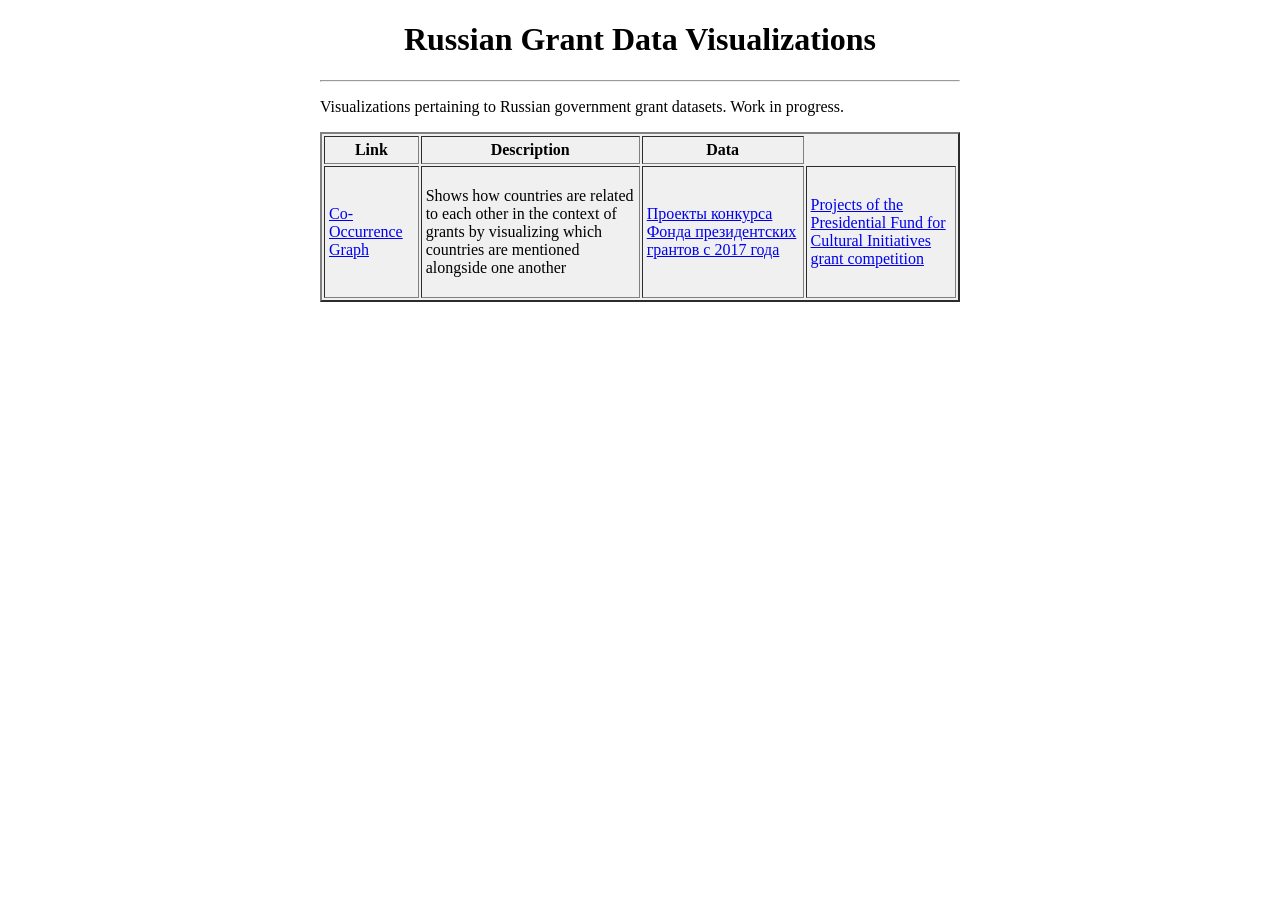
<file: web/index.html>
<!DOCTYPE HTML>
<html>
	<head>
		<title>Russian Government Grant Graph Visualizations</title>
	</head>
	<style>
		h1{
			text-align: center;
		}
		body{
			margin-left: 25%;
			margin-right: 25%;
		}
		table {
 			border-collapse: separate; 
			border-spacing: 2px;       
			border: 2px outset #808080; 
			background-color: #f0f0f0;
		}
		th,td{
			border: 1px inset #808080;
			padding: 4px;
		}

	</style>
	<body>
		<h1>Russian Grant Data Visualizations</h1>
		<hr>
		<p>Visualizations pertaining to Russian government grant datasets. Work in progress.</p>
		<table>
			<tr>
				<th>Link</th>
				<th>Description</th>
				<th>Data</th>
			</tr>
			<tr>
				<td><a href="/grant-data-visualization/co-occurrence/">Co-Occurrence Graph</a></td>
				<td><p>Shows how countries are related to each other in the context of grants by visualizing which countries are mentioned alongside one another</p></td>
				<td><a href="https://tochno.st/datasets/pres_grants">Проекты конкурса Фонда президентских грантов c 2017 года</a></td>
				<td><a href="https://therussiaprogram.org/data-tools/cultural_grants">Projects of the Presidential Fund for Cultural Initiatives grant competition</a></td>
			</tr>
	</body>
</html>
</file>
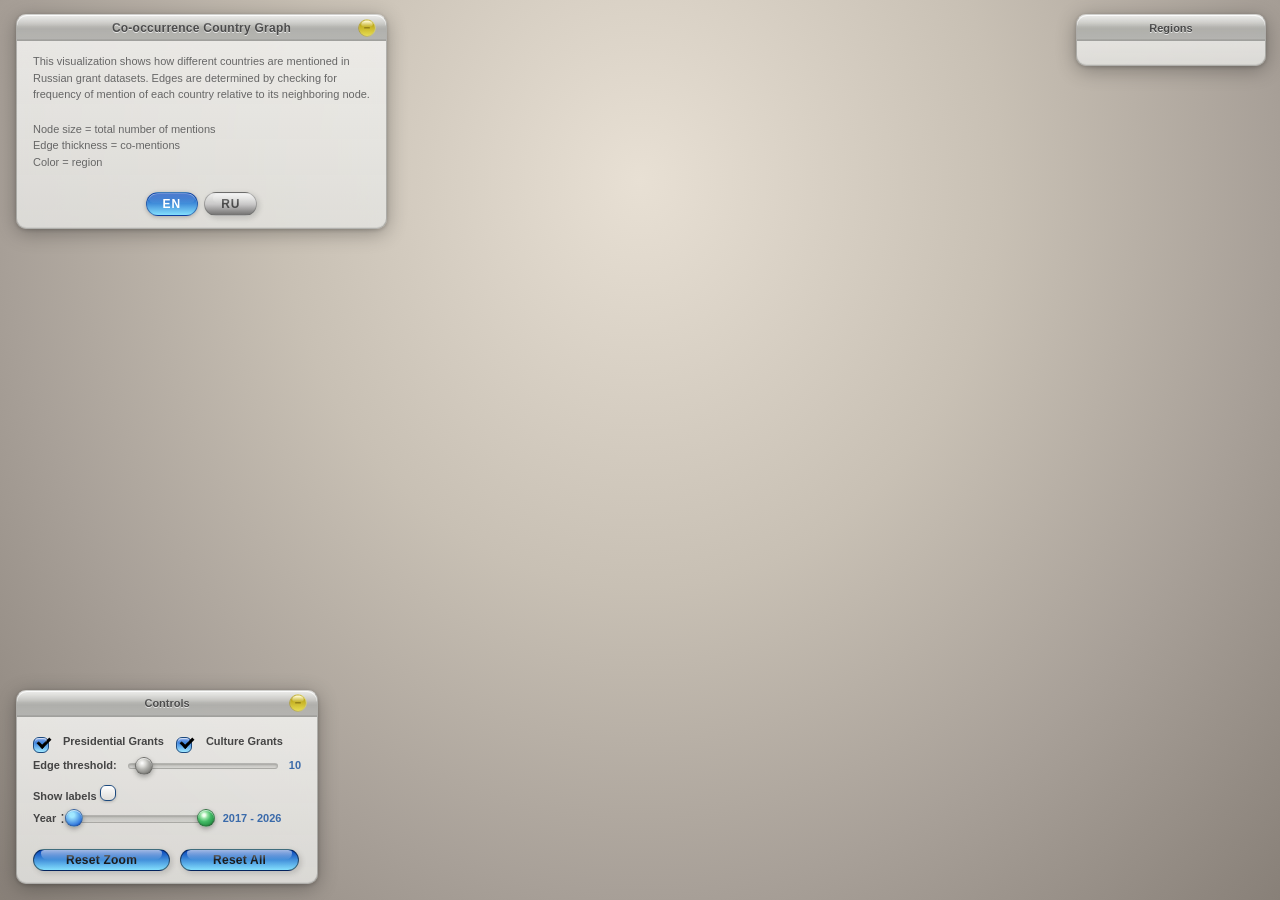
<file: web/co-occurrence/index.html>
<!DOCTYPE html>
<html lang="en">
<head>
<meta charset="UTF-8">
<meta name="viewport" content="width=device-width, initial-scale=1.0">
<link rel="stylesheet" href="style.css">
<title>Co-occurrence Country Graph</title>
</head>
<body>

<div id="chart"></div>
<div class="tooltip" id="tooltip"></div>
<div class="tooltip conn-bar-tooltip" id="conn-bar-tip"></div>

<script>
// Small tooltip for connection bar segment hover
function showBarTip(event, text) {
  const tip = document.getElementById("conn-bar-tip");
  tip.textContent = text;
  tip.style.display = "block";
  tip.style.left = (event.pageX - tip.offsetWidth / 2) + "px";
  tip.style.top = (event.pageY - 32) + "px";
}
function hideBarTip() {
  document.getElementById("conn-bar-tip").style.display = "none";
}

// ============================================================
// i18n: Language switching (EN / RU)
// ============================================================
let currentLang = "en";
let countryTranslations = {};

const i18n = {
  en: {
    page_title: "Co-occurrence Country Graph",
    desc_paragraph: 'This visualization shows how different countries are mentioned in <br>Russian grant datasets. Edges are determined by checking for<br>frequency of mention of each country relative to its neighboring node.',
    legend_paragraph: 'Node size = total number of mentions <br> Edge thickness = сo-mentions <br> Color = region',
    regions_title: "Regions",
    connections: "Connections",
    controls: "Controls",
    presidential_grants: "Presidential Grants",
    culture_grants: "Culture Grants",
    edge_threshold: "Edge threshold",
    show_labels: "Show labels",
    year: "Year",
    reset_zoom: "Reset Zoom",
    reset_all: "Reset All",
    region_names: {
      "Europe": "Europe",
      "CIS": "CIS",
      "Americas": "Americas",
      "Asia": "Asia",
      "Africa": "Africa",
      "Middle_East": "Middle East",
      "Oceania": "Oceania",
      "South_America": "South America"
    },
    // Dynamic tooltip/connection strings
    count: "Count",
    region: "Region",
    dataset: "Dataset",
    presidential: "Presidential",
    culture: "Culture",
    all: "All",
    and_more: "more",
    conn_bar_pres: "Presidential",
    conn_bar_cult: "Culture"
  },
  ru: {
    page_title: "Граф соупомянутых стран",
    desc_paragraph: "Визуализация показывает, какие страны упоминаются <br>в базах данных российских грантов. Связи определяются<br>по частоте упоминания каждой страны относительно соседних узлов.",
    legend_paragraph: "Размер узла = общее число упоминаний <br> Толщина связи = количество совместных упоминаний <br> Цвет = регион",
    regions_title: "Регионы",
    connections: "Связи",
    controls: "Управление",
    presidential_grants: "Президентские гранты",
    culture_grants: "Гранты в культуре",
    edge_threshold: "Порог связей",
    show_labels: "Показать подписи",
    year: "Год",
    reset_zoom: "Сбросить масштаб",
    reset_all: "Сбросить всё",
    region_names: {
      "Europe": "Европа",
      "CIS": "СНГ",
      "Americas": "Америка",
      "Asia": "Азия",
      "Africa": "Африка",
      "Middle_East": "Ближний Восток",
      "Oceania": "Океания",
      "South_America": "Южная Америка"
    },
    count: "Количество",
    region: "Регион",
    dataset: "Датасет",
    presidential: "Президентский",
    culture: "Культура",
    all: "Все",
    and_more: "ещё",
    conn_bar_pres: "Президентский",
    conn_bar_cult: "Культура"
  }
};

function t(key) {
  return i18n[currentLang][key] || key;
}

function tRegion(regionKey) {
  const rn = i18n[currentLang].region_names;
  return rn[regionKey] || regionKey.replace(/_/g, " ");
}

function translateCountry(name) {
  if (currentLang === "ru") {
    return countryTranslations[name] || name;
  }
  // English: use the display name from node data (underscores → spaces)
  return name.replace(/_/g, " ");
}

function updateStaticUI() {
  document.querySelectorAll("[data-i18n]").forEach(el => {
    const key = el.getAttribute("data-i18n");
    const val = t(key);
    if (val) {
      el.innerHTML = val;
    }
  });
}

// Language toggle buttons
document.addEventListener("DOMContentLoaded", () => {
  document.getElementById("lang-en").addEventListener("click", () => switchLang("en"));
  document.getElementById("lang-ru").addEventListener("click", () => switchLang("ru"));

  // Minimize/restore buttons (mac-style, top-left of titlebar)
  document.querySelectorAll(".minimize-btn").forEach(btn => {
    btn.addEventListener("click", (e) => {
      e.stopPropagation();
      const windowId = btn.getAttribute("data-window-id");
      const win = document.querySelector(`.aqua-window[data-window-id="${windowId}"]`);
      if (!win) return;

      const icon = btn.querySelector(".minimize-icon");

      if (win.classList.contains("minimized")) {
        win.classList.remove("minimized");
        if (icon) icon.src = "yellow_circle.svg";
        btn.title = "Minimize";
      } else {
        win.classList.add("minimized");
        if (icon) icon.src = "yellow_circle_restore.svg";
        btn.title = "Restore";
      }
    });
  });
});

function switchLang(lang) {
  currentLang = lang;
  document.getElementById("lang-en").classList.toggle("active", lang === "en");
  document.getElementById("lang-ru").classList.toggle("active", lang === "ru");
  updateStaticUI();
  // Rebuild legend with translated region names
  if (window.rebuildLegend) window.rebuildLegend();
  // Rebuild the graph to update node labels + restart simulation for layout
  if (currentNodes && currentEdges && labelGroup) {
    rebuildGraphLabels();
    // Restart simulation so labels re-layout
    if (simulation) {
      simulation.alpha(0.5).restart();
      setTimeout(() => { if (simulation) simulation.alpha(0.05); }, 2000);
    }
  }
}

// Called after language switch to update all visible labels + tooltip template
function rebuildGraphLabels() {
  if (!labelGroup || !currentNodes) return;

  // Update labels
  labelGroup.selectAll("text")
    .text(d => translateCountry(d.name))
    .style("display", () => document.getElementById("show-labels").checked ? "block" : "none");

  // Clear selection so connection panel resets cleanly
  if (selectedNode) {
    clearSelection();
  }
}

// Override selectNode's connection panel rendering to use translations
const _originalSelectNode = null; // we patch inline below
</script>

<!-- Title Window -->
<div class="aqua-window title-window" data-window-id="title">
  <div class="aqua-titlebar">
    <div class="window-buttons">
      <button class="minimize-btn" data-window-id="title" title="Minimize">
        <img src="yellow_circle.svg" alt="Minimize" class="minimize-icon">
      </button>
    </div>
    <span data-i18n="page_title">Co-occurrence Country Graph</span>
  </div>
  <div class="aqua-body">
   <p data-i18n="desc_paragraph">
   This visualization shows how different countries are mentioned in <br>
   Russian grant datasets. Edges are determined by checking for<br>
   frequency of mention of each country relative to its neighboring node.
   </p><br>
    <p data-i18n="legend_paragraph">Node size = total number of mentions <br> Edge thickness = co-mentions <br> Color = region</p>
    <div class="lang-toggle-row">
      <button class="aqua-btn lang-btn active" id="lang-en">EN</button>
      <button class="aqua-btn lang-btn" id="lang-ru">RU</button>
    </div>
  </div>
</div>

<!-- Legend Window -->
<div class="aqua-window legend-window" id="legend">
  <div class="aqua-titlebar">
    <span data-i18n="regions_title">Regions</span>
  </div>
  <div class="aqua-body" id="legend-body"></div>
</div>

<!-- Connection Panel Window -->
<div class="aqua-window conn-window" id="conn-panel">
  <div class="aqua-titlebar">
    <span><span id="conn-title">Connections</span> <button class="close-btn" id="conn-close">&times;</button></span>
  </div>
  <div class="aqua-body" id="conn-list"></div>
</div>

<!-- Controls Window -->
<div class="aqua-window controls-window" data-window-id="controls">
  <div class="aqua-titlebar">
    <div class="window-buttons">
      <button class="minimize-btn" data-window-id="controls" title="Minimize">
        <img src="yellow_circle.svg" alt="Minimize" class="minimize-icon">
      </button>
    </div>
    <span data-i18n="controls">Controls</span>
  </div>
  <div class="aqua-body">
    <div class="dataset-toggles">
      <label class="dataset-toggle-label">
        <div class="checkbox-container" style="top: 4px;">
          <input type="checkbox" class="show-labels" id="toggle-presidential" checked>
          <span class="aqua-box"></span>
        </div>
        <span data-i18n="presidential_grants">Presidential Grants</span>
      </label>
      <label class="dataset-toggle-label">
        <div class="checkbox-container" style="top: 4px;">
          <input type="checkbox" class="show-labels" id="toggle-culture" checked>
          <span class="aqua-box"></span>
        </div>
        <span data-i18n="culture_grants">Culture Grants</span>
      </label>
    </div>
    <label>
      <span data-i18n="edge_threshold">Edge threshold</span>:
      <input type="range" id="threshold" min="1" max="200" value="10" step="1">
      <span class="val" id="thresh-val">10</span>
    </label>
    <label><span data-i18n="show_labels">Show labels</span> <div class="checkbox-container" style="top: 5px;">
      <input type="checkbox" class="show-labels" id="show-labels">
                <span class="aqua-box"></span>
      </div>
    </label>
    <div class="year-slider-container">
      <span style="font-size:11px;font-weight:600;color:#444;margin-right:4px;" data-i18n="year">Year</span>:
      <div class="year-slider-track" id="year-slider">
        <div class="year-slider-fill" id="year-fill"></div>
        <input type="range" id="year-min" min="0" max="9" value="0" step="1">
        <input type="range" id="year-max" min="0" max="9" value="9" step="1">
      </div>
      <span class="year-slider-label" id="year-label">2017 - 2026</span>
    </div>
    <div class="btn-row">
      <button class="aqua-btn" id="reset-zoom" data-i18n="reset_zoom">Reset Zoom</button>
      <button class="aqua-btn" id="reset-all" data-i18n="reset_all">Reset All</button>
    </div>
  </div>
</div>

<script src="https://d3js.org/d3.v7.min.js"></script>
<script>
// --- Saturated region colors (kept for legend/connection panel swatches) ---
const regionColors = {
  "Europe":        "#4488dd",
  "CIS":           "#dd5555",
  "Americas":      "#44bb66",
  "Asia":          "#dd9933",
  "Africa":        "#9966cc",
  "Middle_East":   "#dd5588",
  "Oceania":       "#33bbcc",
  "South_America":  "#88bb44"
};

// --- Build SVG defs: node icon gradients + glow filters ---
// Each node is a composite of a gradient stroke ring, a linear-gradient body
// circle, and a white gloss highlight path -- matching svg_icons/*.svg
function addSVGDefs(svgEl) {
  const defs = svgEl.append("defs");

  // Color palette extracted from svg_icons/*.svg
  // Each region maps to stroke gradient (dark top -> light bottom) and
  // sphere body gradient (mid-tone top -> light bottom)
  const iconColors = {
    Europe:        { stroke: ["#0033aa", "#3399ff"], sphere: ["#0055cc", "#3399ff"] },
    CIS:           { stroke: ["#691010", "#be1d1d"], sphere: ["#851414", "#be1d1d"] },
    Americas:      { stroke: ["#037b00", "#3fbf3b"], sphere: ["#179113", "#3fbf3b"] },
    Asia:          { stroke: ["#9b8400", "#d2c84a"], sphere: ["#ad9a18", "#d2c84a"] },
    Africa:        { stroke: ["#610891", "#af73c3"], sphere: ["#7b2ba2", "#af73c3"] },
    Middle_East:   { stroke: ["#9b4c00", "#cb9f5d"], sphere: ["#ab671f", "#cb9f5d"] },
    Oceania:       { stroke: ["#0b6f69", "#48b9af"], sphere: ["#1f8780", "#48b9af"] },
    South_America: { stroke: ["#434e5d", "#8693a5"], sphere: ["#596575", "#8693a5"] }
  };

  const rk = r => r.replace(/_/g, "");

  // Per-region gradient definitions
  Object.entries(iconColors).forEach(([region, colors]) => {
    const key = rk(region);
    // Stroke ring gradient (vertical, dark top -> light bottom)
    const sg = defs.append("linearGradient")
      .attr("id", `stroke-${key}`).attr("x1", "0").attr("y1", "0")
      .attr("x2", "0").attr("y2", "1");
    sg.append("stop").attr("offset", "0%").attr("stop-color", colors.stroke[0]);
    sg.append("stop").attr("offset", "100%").attr("stop-color", colors.stroke[1]);
    // Sphere body gradient (vertical)
    const bg = defs.append("linearGradient")
      .attr("id", `sphere-${key}`).attr("x1", "0").attr("y1", "0")
      .attr("x2", "0").attr("y2", "1");
    bg.append("stop").attr("offset", "0%").attr("stop-color", colors.sphere[0]);
    bg.append("stop").attr("offset", "100%").attr("stop-color", colors.sphere[1]);
  });

  // Shared gloss highlight gradient (white 0.8 opacity fading to transparent)
  const gloss = defs.append("linearGradient")
    .attr("id", "gloss-highlight").attr("x1", "0").attr("y1", "0")
    .attr("x2", "0").attr("y2", "1");
  gloss.append("stop").attr("offset", "0%")
    .attr("stop-color", "#ffffff").attr("stop-opacity", "0.8");
  gloss.append("stop").attr("offset", "100%")
    .attr("stop-color", "#ffffff").attr("stop-opacity", "0");

  // Soft glow filter for hovered nodes (like the Aqua focus ring)
  const glow = defs.append("filter").attr("id", "node-glow")
    .attr("x", "-50%").attr("y", "-50%")
    .attr("width", "200%").attr("height", "200%");
  glow.append("feGaussianBlur").attr("stdDeviation", 4).attr("result", "blur");
  glow.append("feFlood").attr("flood-color", "rgba(100,170,255,0.45)").attr("result", "color");
  glow.append("feComposite").attr("in", "color").attr("in2", "blur")
    .attr("operator", "in").attr("result", "coloredBlur");
  const merge = glow.append("feMerge");
  merge.append("feMergeNode").attr("in", "coloredBlur");
  merge.append("feMergeNode").attr("in", "SourceGraphic");

  // Depth filter for selected nodes
  const depth = defs.append("filter").attr("id", "node-depth")
    .attr("x", "-30%").attr("y", "-30%")
    .attr("width", "160%").attr("height", "160%");
  depth.append("feDropShadow").attr("dx", 0).attr("dy", 0)
    .attr("stdDeviation", 6)
    .attr("flood-color", "rgba(74,120,200,0.55)")
    .attr("flood-opacity", "0.55");

  // Label outline for readability
  const lo = defs.append("filter").attr("id", "lbl-outline")
    .attr("x", "-30%").attr("y", "-30%")
    .attr("width", "160%").attr("height", "160%");
  lo.append("feDropShadow").attr("dx", 0).attr("dy", 0)
    .attr("stdDeviation", 1.5)
    .attr("flood-color", "rgba(0,10,30,0.7)")
    .attr("flood-opacity", "0.7");
}

// Gloss path generator: a semi-ellipse shape matching the SVG icons' design.
// The path is normalized to a 100x100 coordinate system (center at 50,50).
// d = node radius. Returns a path string relative to the node center (0,0).
function glossPathForRadius(r) {
  // Scale the icon's path coordinates (100x100 base) to the actual radius
  const s = r / 50;
  // Original path (from svg_icons): 
  // M 18,30 C 18,17 32,8 50,8 C 68,8 82,17 82,30 C 82,42 68,45 50,45 C 32,45 18,42 18,30 Z
  // Converted to relative coords centered at (0,0):
  const x1 = (18 - 50) * s, y1 = (30 - 50) * s;
  const cx1 = (18 - 50) * s, cy1 = (17 - 50) * s;
  const cx2 = (32 - 50) * s, cy2 = (8 - 50) * s;
  const cp1 = (50 - 50) * s, cp1y = (8 - 50) * s;
  const cx3 = (68 - 50) * s, cy3 = (8 - 50) * s;
  const cx4 = (82 - 50) * s, cy4 = (17 - 50) * s;
  const cp2 = (82 - 50) * s, cp2y = (30 - 50) * s;
  const cx5 = (82 - 50) * s, cy5 = (42 - 50) * s;
  const cx6 = (68 - 50) * s, cy6 = (45 - 50) * s;
  const cp3 = (50 - 50) * s, cp3y = (45 - 50) * s;
  const cx7 = (32 - 50) * s, cy7 = (45 - 50) * s;
  const cx8 = (18 - 50) * s, cy8 = (42 - 50) * s;
  return `M${x1},${y1} C${cx1},${cy1} ${cx2},${cy2} ${cp1},${cp1y} C${cx3},${cy3} ${cx4},${cy4} ${cp2},${cp2y} C${cx5},${cy5} ${cx6},${cy6} ${cp3},${cp3y} C${cx7},${cy7} ${cx8},${cy8} ${x1},${y1} Z`;
}

// Gradient ID helpers
function sphereGradId(region) { return `url(#sphere-${region.replace(/_/g, "")})`; }
function strokeGradId(region) { return `url(#stroke-${region.replace(/_/g, "")})`; }

// --- Shared year data ---
let yearKeys = [];   // e.g. ["2017", "2018", ...]
let currentNodes = [];
let currentEdges = [];
let nodeRadiusScale, strokeWidthScale, opacityScale;
let allNodes = [];   // all-time nodes (for connection panel lookup)
let allEdges = [];   // all-time edges (for year slider fallback)

// --- D3 selections exposed globally for language switch ---
let labelGroup = null;
let nodeGroup = null;
let linkGroup = null;
let simulation = null;

// --- Raw dataset storage ---
let presData = null;  // { nodes, edges, by_year }
let cultData = null;  // { nodes, edges, by_year }

// --- Dataset toggle state ---
let datasetsActive = { presidential: true, culture: true };

// --- Normalize region strings (strip leading/trailing whitespace) ---
function normalizeRegion(r) {
  if (!r) return r;
  return r.trim();
}

// --- Merge two datasets ---
// Returns { nodes, edges } merged by active toggles.
// Nodes with the same name are merged (counts summed).
// Edges are kept separate per dataset for visual distinction.
function mergeDatasets(yearMinIdx, yearMaxIdx) {
  const activeSets = [];
  if (datasetsActive.presidential && presData) activeSets.push({ data: presData, source: "presidential" });
  if (datasetsActive.culture && cultData) activeSets.push({ data: cultData, source: "culture" });

  if (activeSets.length === 0) return { nodes: [], edges: [] };
  if (activeSets.length === 1) {
    const { data, source } = activeSets[0];
    // Use year aggregation if year data exists
    if (data.by_year && yearKeys.length > 0) {
      const agg = aggregateYearDataSingle(data, yearMinIdx, yearMaxIdx);
      agg.nodes.forEach(n => { n.datasets = [source]; n.counts_by_dataset = {[source]: n.count}; });
      agg.edges.forEach(e => e.source_dataset = source);
      return agg;
    }
    return {
      nodes: data.nodes.map(n => ({...n, datasets: [source], counts_by_dataset: {[source]: n.count}})),
      edges: data.edges.map(e => ({...e, source_dataset: source}))
    };
  }

  // Both datasets active -- merge
  const nodeMap = {};
  const edgeMap = {};

  activeSets.forEach(({ data, source }) => {
    // Determine nodes to aggregate
    let nodesToUse = data.nodes;
    if (data.by_year && yearKeys.length > 0) {
      nodesToUse = aggregateYearDataSingle(data, yearMinIdx, yearMaxIdx).nodes;
    }
    // Also get edges for the year range
    let edgesToUse = data.edges;
    if (data.by_year && yearKeys.length > 0) {
      edgesToUse = aggregateYearDataSingle(data, yearMinIdx, yearMaxIdx).edges;
    }

    nodesToUse.forEach(n => {
      const region = normalizeRegion(n.region);
      if (!nodeMap[n.name]) {
        nodeMap[n.name] = {
          name: n.name,
          display: n.display,
          count: 0,
          region: region,
          datasets: [],
          counts_by_dataset: {}
        };
      }
      nodeMap[n.name].count += n.count;
      if (!nodeMap[n.name].datasets.includes(source)) {
        nodeMap[n.name].datasets.push(source);
      }
      if (!nodeMap[n.name].counts_by_dataset[source]) {
        nodeMap[n.name].counts_by_dataset[source] = 0;
      }
      nodeMap[n.name].counts_by_dataset[source] += n.count;
    });

    edgesToUse.forEach(e => {
      const key = `${e.source}|||${e.target}|||${source}`;
      if (!edgeMap[key]) {
        edgeMap[key] = { source: e.source, target: e.target, weight: 0, source_dataset: source };
      }
      edgeMap[key].weight += e.weight;
    });
  });

  return {
    nodes: Object.values(nodeMap).map(d => ({...d, r: 0})),
    edges: Object.values(edgeMap)
  };
}

// --- Aggregate year data for a single dataset ---
function aggregateYearDataSingle(data, minIdx, maxIdx) {
  const selectedYears = [];
  for (let i = minIdx; i <= maxIdx; i++) {
    if (i < yearKeys.length) selectedYears.push(yearKeys[i]);
  }

  if (!data.by_year || selectedYears.length === 0) {
    return { nodes: data.nodes.map(n => ({...n, r: 0})), edges: data.edges };
  }

  // Aggregate edges: sum weights for same source-target pairs
  const edgeMap = {};
  selectedYears.forEach(y => {
    const yearEdges = (data.by_year[y] && data.by_year[y].edges) ? data.by_year[y].edges : [];
    yearEdges.forEach(e => {
      const key = e.source + "|||" + e.target;
      if (!edgeMap[key]) edgeMap[key] = { source: e.source, target: e.target, weight: 0 };
      edgeMap[key].weight += e.weight;
    });
  });

  // Aggregate nodes: sum counts for same name, keep first display/region
  const nodeMap = {};
  selectedYears.forEach(y => {
    const yearNodes = (data.by_year[y] && data.by_year[y].nodes) ? data.by_year[y].nodes : [];
    yearNodes.forEach(n => {
      if (!nodeMap[n.name]) {
        nodeMap[n.name] = { name: n.name, display: n.display, count: 0, region: normalizeRegion(n.region) };
      }
      nodeMap[n.name].count += n.count;
    });
  });

  return {
    nodes: Object.values(nodeMap).map(d => ({...d, r: 0})),
    edges: Object.values(edgeMap)
  };
}

// Recompute all d3 scales + node radii for the given node/edge arrays
function updateScalesAndRadii(nodes, edges) {
  const countExtent = d3.extent(nodes, d => d.count);
  nodeRadiusScale = d3.scaleSqrt().domain(countExtent).range([4, 32]);
  nodes.forEach(n => { n.r = nodeRadiusScale(n.count); });

  const weightExtent = d3.extent(edges, d => d.weight);
  if (!weightExtent[0] || weightExtent.length < 2) {
    strokeWidthScale = d3.scaleSqrt().domain([0, 1]).range([0.5, 8]);
    opacityScale = d3.scaleLinear().domain([0, 1]).range([0.15, 0.5]);
  } else {
    strokeWidthScale = d3.scaleSqrt().domain(weightExtent).range([0.5, 8]);
    opacityScale = d3.scaleLinear().domain(weightExtent).range([0.15, 0.5]);
  }
}

// --- Load both datasets + country translations ---
Promise.all([
  d3.json("graph_data.json"),
  d3.json("culture_cooccurrence_graph_data.json"),
  d3.json("country_names.json")
]).then(([presRaw, cultRaw, countryTrans]) => {

  // Store raw data
  presData = presRaw;
  cultData = cultRaw;
  countryTranslations = countryTrans;

  // --- Build unified year keys from both datasets ---
  const presYears = presData.by_year ? Object.keys(presData.by_year).sort() : [];
  const cultYears = cultData.by_year ? Object.keys(cultData.by_year).sort() : [];
  const allYearSet = new Set([...presYears, ...cultYears]);
  yearKeys = Array.from(allYearSet).sort();

  // --- Set year slider range ---
  const yearMinSlider = document.getElementById("year-min");
  const yearMaxSlider = document.getElementById("year-max");
  const yearRange = yearKeys.length - 1;
  yearMinSlider.setAttribute("max", yearRange);
  yearMaxSlider.setAttribute("max", yearRange);
  yearMinSlider.value = 0;
  yearMaxSlider.value = yearRange;

  // --- Year fill + label references ---
  const yearFill = document.getElementById("year-fill");
  const yearLabel = document.getElementById("year-label");

  function updateYearFill() {
    const minVal = +yearMinSlider.value;
    const maxVal = +yearMaxSlider.value;
    const actualMin = Math.min(minVal, maxVal);
    const actualMax = Math.max(minVal, maxVal);
    const maxIdx = yearKeys.length - 1;
    const pctMin = maxIdx > 0 ? (actualMin / maxIdx) * 100 : 0;
    const pctMax = maxIdx > 0 ? (actualMax / maxIdx) * 100 : 100;
    yearFill.style.left = pctMin + "%";
    yearFill.style.width = (pctMax - pctMin) + "%";

    const y1 = yearKeys[actualMin] || yearKeys[0];
    const y2 = yearKeys[actualMax] || yearKeys[yearKeys.length - 1];
    yearLabel.textContent = `${y1} - ${y2}`;
  }

  // --- Scales ---
  nodeRadiusScale = d3.scaleSqrt().domain([0, 1]).range([4, 32]);
  strokeWidthScale = d3.scaleSqrt().domain([0, 1]).range([0.5, 8]);
  opacityScale = d3.scaleLinear().domain([0, 1]).range([0.15, 0.5]);

  // --- SVG setup ---
  const svg = d3.select("#chart").append("svg")
    .attr("viewBox", `0 0 ${window.innerWidth} ${window.innerHeight}`);

  addSVGDefs(svg);

  const g = svg.append("g");
  const zoom = d3.zoom().scaleExtent([0.1, 8]).on("zoom", e => g.attr("transform", e.transform));
  svg.call(zoom);

  document.getElementById("reset-zoom").onclick = () => {
    svg.transition().duration(600).call(zoom.transform, d3.zoomIdentity);
  };

  // Reset all controls + simulation
  document.getElementById("reset-all").onclick = () => {
    // Reset controls to defaults
    document.getElementById("threshold").value = 10;
    document.getElementById("thresh-val").textContent = "10";
    document.getElementById("show-labels").checked = false;
    document.getElementById("toggle-presidential").checked = true;
    document.getElementById("toggle-culture").checked = true;
    datasetsActive = { presidential: true, culture: true };
    switchLang("en");
    yearMinSlider.value = 0;
    yearMaxSlider.value = yearRange;
    updateYearFill();

    // Reset region filters (all active)
    activeRegions.clear();
    Object.keys(regionColors).forEach(r => activeRegions.add(r));
    document.querySelectorAll("[id^=region-]").forEach(cb => cb.checked = true);

    // Clear selection and rebuild graph with defaults
    clearSelection();
    const minIdx = +yearMinSlider.value;
    const maxIdx = +yearMaxSlider.value;
    const merged = mergeDatasets(minIdx, maxIdx);
    const t = 10;
    currentEdges = merged.edges.filter(e => {
      if (e.weight < t) return false;
      const sNode = merged.nodes.find(n => n.name === e.source);
      const tNode = merged.nodes.find(n => n.name === e.target);
      if (!sNode || !tNode) return false;
      return activeRegions.has(sNode.region) && activeRegions.has(tNode.region);
    });
    const connectedNames = new Set();
    currentEdges.forEach(e => {
      connectedNames.add(e.source);
      connectedNames.add(e.target);
    });
    currentNodes = merged.nodes.filter(n => connectedNames.has(n.name) && activeRegions.has(n.region));
    allNodes = merged.nodes;
    updateScalesAndRadii(currentNodes, currentEdges);
    buildGraph();

    // Reset zoom
    svg.transition().duration(600).call(zoom.transform, d3.zoomIdentity);
  };

  // --- Shared state ---
  // simulation, linkGroup, nodeGroup, labelGroup declared globally above for i18n access
  let selectedNode = null;
  const connPanel = document.getElementById("conn-panel");
  const connTitle = document.getElementById("conn-title");
  const connList = document.getElementById("conn-list");

  // Region filter state: all regions active by default
  const activeRegions = new Set(Object.keys(regionColors));

  function clearSelection() {
    selectedNode = null;
    if (nodeGroup) {
      // Restore node groups
      nodeGroup.selectAll(".node-group")
        .classed("node-dimmed", false)
        .attr("opacity", 0.97);
      nodeGroup.selectAll(".node-body")
        .attr("stroke", d => strokeGradId(d.region))
        .attr("stroke-width", 1.5)
        .style("filter", null);
      // Restore edges -- uniform Aqua gray, no transition
      linkGroup.selectAll("line")
        .classed("edge-dimmed", false)
        .attr("stroke", "rgba(120,130,150,0.80)")
        .attr("stroke-opacity", d => opacityScale(d.weight))
        .attr("stroke-dasharray", null)
        .style("filter", null);
      labelGroup.selectAll("text").classed("label-dimmed", false);
    }
    connPanel.style.display = "none";
    document.getElementById("legend").style.display = "block";
  }

  function selectNode(d, edges) {
    if (selectedNode && selectedNode.name === d.name) { clearSelection(); return; }
    selectedNode = d;

    // Pre-compute connected names into a Set for O(1) lookup
    const connectedNames = new Set();
    connectedNames.add(d.name);
    const connectedEdges = [];
    // Pre-compute connected edge keys (sourceIdx-targetIdx pairs) so we skip per-edge string parsing
    const connectedEdgeKeys = new Set();
    edges.forEach((e, idx) => {
      const sName = (typeof e.source === "object") ? e.source.name : e.source;
      const tName = (typeof e.target === "object") ? e.target.name : e.target;
      if (sName === d.name) {
        connectedNames.add(tName);
        connectedEdges.push({ name: tName, weight: e.weight, dataset: e.source_dataset });
        connectedEdgeKeys.add(idx);
      }
      if (tName === d.name) {
        connectedNames.add(sName);
        connectedEdges.push({ name: sName, weight: e.weight, dataset: e.source_dataset });
        connectedEdgeKeys.add(idx);
      }
    });

    // --- Nodes: direct attribute set, no transition ---
    const selStroke = "rgba(255,255,255,0.9)";
    const connStroke = "rgba(200,215,235,0.60)";
    const defaultStrokeFn = n => strokeGradId(n.region);

    nodeGroup.selectAll(".node-group")
      .classed("node-dimmed", n => !connectedNames.has(n.name));

    nodeGroup.selectAll(".node-body")
      .attr("stroke", n => n.name === d.name ? selStroke : (connectedNames.has(n.name) ? connStroke : strokeGradId(n.region)))
      .attr("stroke-width", n => n.name === d.name ? 2.5 : (connectedNames.has(n.name) ? 1.8 : 1.5))
      .style("filter", n => n.name === d.name ? "url(#node-depth)" : null);

    // --- Edges: direct attribute set via .each with pre-computed set, no transition ---
    const hlStroke = "#4a78c8";
    const dimStroke = "rgba(140,160,190,0.40)";
    linkGroup.selectAll("line")
      .classed("edge-dimmed", (e, i) => !connectedEdgeKeys.has(i))
      .each(function(e, i) {
        const el = d3.select(this);
        if (connectedEdgeKeys.has(i)) {
          el.attr("stroke", hlStroke)
            .attr("stroke-opacity", Math.min(opacityScale(e.weight) + 0.4, 0.85))
            .style("filter", null);
        } else {
          el.attr("stroke", dimStroke)
            .attr("stroke-opacity", opacityScale(e.weight))
            .style("filter", null);
        }
      });

    // --- Labels: direct class toggle, no transition ---
    labelGroup.selectAll("text").classed("label-dimmed", n => !connectedNames.has(n.name));

    // --- Connection panel: stacked bars per dataset, cap at 100 ---
    const connMap = {};
    connectedEdges.forEach(ce => {
      if (!connMap[ce.name]) connMap[ce.name] = { presidential: 0, culture: 0 };
      if (ce.dataset === "presidential") connMap[ce.name].presidential += ce.weight;
      else if (ce.dataset === "culture") connMap[ce.name].culture += ce.weight;
    });
    let sorted = Object.entries(connMap).map(([name, info]) => ({
      name, ...info, total: info.presidential + info.culture
    })).sort((a, b) => b.total - a.total);
    const totalCount = sorted.length;
    const maxShow = 100;
    const capped = totalCount > maxShow;
    if (capped) sorted = sorted.slice(0, maxShow);
    const maxTotal = sorted.length ? sorted[0].total : 1;

    connTitle.textContent = `${translateCountry(d.name)} — ${t("connections")} (${totalCount})`;
    const connId = (i, seg) => `cb-${i}-${seg}`;
    connList.innerHTML = sorted.map((entry, i) => {
      const { name, presidential, culture, total } = entry;
      const nd = allNodes.find(n => n.name === name);
      const color = nd ? (regionColors[nd.region] || "#888") : "#888";
      const displayName = translateCountry(nd ? nd.name : name);
      const presPct = presidential > 0 ? (presidential / maxTotal * 100).toFixed(1) : 0;
      const cultPct = culture > 0 ? (culture / maxTotal * 100).toFixed(1) : 0;
      const presTitle = presidential > 0 ? `${t("conn_bar_pres")}: ${presidential}` : null;
      const cultTitle = culture > 0 ? `${t("conn_bar_cult")}: ${culture}` : null;
      return `<div class="conn-row">
        <span class="conn-rank">${i + 1}</span>
        <div class="conn-dot" style="background:${color}"></div>
        <span class="conn-name">${displayName}</span>
        <div class="conn-bar-bg">
          ${presidential > 0 ? `<div class="conn-bar conn-bar-pres" id="${connId(i,'pres')}" style="width:${presPct}%;${presTitle ? 'cursor:default;' : ''}" ${presTitle ? `onmouseover="showBarTip(event,'${presTitle}')" onmouseout="hideBarTip()"` : ''}></div>` : ''}
          ${culture > 0 ? `<div class="conn-bar conn-bar-cult" id="${connId(i,'cult')}" style="width:${cultPct}%;${cultTitle ? 'cursor:default;' : ''}" ${cultTitle ? `onmouseover="showBarTip(event,'${cultTitle}')" onmouseout="hideBarTip()"` : ''}></div>` : ''}
        </div>
        <span class="conn-weight">${total}</span>
      </div>`;
    }).join("") + (capped ? `<div class="conn-row" style="color:#999;font-size:10px;padding:8px 0;"><em>${currentLang === "ru" ? `... и ещё ${totalCount - maxShow} ${t("and_more")}` : `... and ${totalCount - maxShow} more`}</em></div>` : "");

    connPanel.style.display = "block";
    document.getElementById("legend").style.display = "none";
  }

  // --- Build simulation ---
  function buildGraph() {
    g.selectAll("*").remove();

    simulation = d3.forceSimulation(currentNodes)
      .force("link", d3.forceLink(currentEdges).id(d => d.name)
        .distance(d => 120 - Math.log(d.weight + 1) * 12)
        .strength(d => Math.min(d.weight / 80, 0.8)))
      .force("charge", d3.forceManyBody().strength(-250))
      .force("center", d3.forceCenter(window.innerWidth / 2, window.innerHeight / 2))
      .force("collision", d3.forceCollide().radius(d => d.r + 4))
      .force("x", d3.forceX(window.innerWidth / 2).strength(0.03))
      .force("y", d3.forceY(window.innerHeight / 2).strength(0.03))
      .alphaDecay(0.05);

    // Edges -- uniform Aqua gray
    linkGroup = g.append("g").attr("class", "links");
    linkGroup.selectAll("line")
      .data(currentEdges).join("line")
      .attr("stroke", "rgba(120,130,150,0.80)")
      .attr("stroke-width", d => strokeWidthScale(d.weight))
      .attr("stroke-opacity", d => opacityScale(d.weight))
      .attr("stroke-linecap", "round");

    // Nodes -- each node is a <g> containing:
    //   1. Gradient stroke ring (outer border)
    //   2. Sphere body circle (linear gradient fill)
    //   3. Gloss highlight path (white-to-transparent, no pointer events)
    // This matches the design in svg_icons/*.svg
    nodeGroup = g.append("g").attr("class", "nodes");

    const nodeGroups = nodeGroup.selectAll(".node-group")
      .data(currentNodes).join("g")
      .attr("class", "node-group")
      .attr("cursor", "pointer")
      .attr("opacity", 0.97)
      .call(d3.drag().on("start", dragStarted).on("drag", dragged).on("end", dragEnded));

    // Sphere body (linear gradient fill)
    nodeGroups.append("circle")
      .attr("class", "node-body")
      .attr("r", d => d.r)
      .attr("fill", d => sphereGradId(d.region))
      .attr("stroke", d => strokeGradId(d.region))
      .attr("stroke-width", 1.5);

    // Gloss highlight path (white-to-transparent, no pointer events)
    nodeGroups.append("path")
      .attr("class", "node-gloss")
      .attr("d", d => glossPathForRadius(d.r))
      .attr("fill", "url(#gloss-highlight)")
      .attr("pointer-events", "none");

    // Labels -- dark text with light outline for readability on neutral bg
    labelGroup = g.append("g").attr("class", "labels");
    labelGroup.selectAll("text")
      .data(currentNodes).join("text")
      .attr("text-anchor", "middle")
      .attr("dy", d => d.r + 13)
      .attr("fill", "rgba(30,30,28,0.90)")
      .attr("font-size", d => Math.max(9, Math.min(13, d.r * 0.55)))
      .attr("font-weight", "600")
      .attr("pointer-events", "none")
      .attr("filter", "url(#lbl-outline)")
      .text(d => translateCountry(d.name))
      .style("display", d => document.getElementById("show-labels").checked ? "block" : "none");

    // Tooltip + selection
    const tooltip = d3.select("#tooltip");

    nodeGroup.selectAll(".node-group")
      .on("mouseover", function(event, d) {
        d3.select(this).select(".node-body")
          .transition().duration(150)
          .attr("stroke", "rgba(255,255,255,0.85)")
          .attr("stroke-width", 2.5)
          .style("filter", "url(#node-glow)");
        d3.select(this).attr("opacity", 1);
        // Build tooltip content
        let countLine = "";
        if (d.counts_by_dataset && Object.keys(d.counts_by_dataset).length > 1) {
          // Both datasets active: show total + split
          const presCount = d.counts_by_dataset.presidential || 0;
          const cultCount = d.counts_by_dataset.culture || 0;
          countLine = `${t("count")}: ${d.count}<br>&nbsp;&nbsp;${t("presidential")}: ${presCount}<br>&nbsp;&nbsp;${t("culture")}: ${cultCount}`;
        } else {
          // Single dataset: just show total
          const dsName = d.datasets ? (d.datasets[0] === "presidential" ? t("presidential") : t("culture")) : t("all");
          countLine = `${t("count")}: ${d.count}<br>${t("dataset")}: ${dsName}`;
        }
        tooltip.style("display", "block")
          .html(`<strong>${translateCountry(d.name)}</strong><br>${t("region")}: ${tRegion(d.region)}<br>${countLine}`);
      })
      .on("mousemove", function(event) {
        tooltip.style("left", (event.pageX + 14) + "px")
               .style("top", (event.pageY - 10) + "px");
      })
      .on("mouseout", function(event, d) {
        if (!selectedNode || selectedNode.name !== d.name) {
          d3.select(this).transition().duration(150).attr("opacity", 0.97);
          d3.select(this).select(".node-body")
            .attr("stroke", strokeGradId(d.region))
            .attr("stroke-width", 1.5)
            .style("filter", null);
        }
        tooltip.style("display", "none");
      })
      .on("click", function(event, d) {
        event.stopPropagation();
        selectNode(d, currentEdges);
      });

    svg.on("click", function(event) {
      if (event.target === this || event.target.tagName === "svg") clearSelection();
    });

    simulation.on("tick", () => {
      linkGroup.selectAll("line")
        .attr("x1", d => d.source.x).attr("y1", d => d.source.y)
        .attr("x2", d => d.target.x).attr("y2", d => d.target.y);
      nodeGroup.selectAll(".node-group")
        .attr("transform", d => `translate(${d.x},${d.y})`);
      labelGroup.selectAll("text")
        .attr("x", d => d.x).attr("y", d => d.y);
    });

    simulation.alpha(0.8).restart();
    setTimeout(() => { simulation.alpha(0.05); }, 3000);
  }

  // --- Drag ---
  function dragStarted(event, d) { if (!event.active) simulation.alphaTarget(0.3).restart(); d.fx = d.x; d.fy = d.y; }
  function dragged(event, d) { d.fx = event.x; d.fy = event.y; }
  function dragEnded(event, d) { if (!event.active) simulation.alphaTarget(0); d.fx = null; d.fy = null; }

  // --- Apply all filters (threshold + year range + region + dataset toggle) then rebuild ---
  function applyFilters() {
    const t = +document.getElementById("threshold").value;
    const minVal = +yearMinSlider.value;
    const maxVal = +yearMaxSlider.value;
    const actualMin = Math.min(minVal, maxVal);
    const actualMax = Math.max(minVal, maxVal);

    const merged = mergeDatasets(actualMin, actualMax);

    // Filter edges by threshold and region
    currentEdges = merged.edges.filter(e => {
      if (e.weight < t) return false;
      // Both endpoints must be in active regions
      const sNode = merged.nodes.find(n => n.name === e.source);
      const tNode = merged.nodes.find(n => n.name === e.target);
      if (!sNode || !tNode) return false;
      return activeRegions.has(sNode.region) && activeRegions.has(tNode.region);
    });

    // Remove orphan nodes (no remaining edges) and filter by active regions
    const connectedNames = new Set();
    currentEdges.forEach(e => {
      connectedNames.add(e.source);
      connectedNames.add(e.target);
    });
    currentNodes = merged.nodes.filter(n =>
      connectedNames.has(n.name) && activeRegions.has(n.region)
    );
    allNodes = merged.nodes;

    updateScalesAndRadii(currentNodes, currentEdges);
    clearSelection();
    buildGraph();
    updateStaticUI();
  }

  // --- Render initial graph ---
  applyFilters();
  updateYearFill();

  // --- Legend ---
  buildLegend();

  // Wire up region checkbox handlers (once)
  Object.keys(regionColors).forEach(region => {
    const safeKey = region.replace(/_/g, "");
    const cb = document.getElementById(`region-${safeKey}`);
    cb.addEventListener("change", () => {
      if (cb.checked) { activeRegions.add(region); }
      else { activeRegions.delete(region); }
      applyFilters();
    });
  });

  // --- Reusable legend builder (called on language switch) ---
  function buildLegend() {
    const legendBody = document.getElementById("legend-body");
    legendBody.innerHTML = Object.entries(regionColors).map(([region, color]) => {
      const safeKey = region.replace(/_/g, "");
      const checked = activeRegions.has(region) ? "checked" : "";
      return `<div class="legend-item">
        <div style="display:flex;align-items:center;gap:8px;">
          <div class="legend-swatch" style="background:${color}"></div>
          <label class="legend-label" for="region-${safeKey}">${tRegion(region)}</label>
        </div>
        <div class="checkbox-container">
          <input type="checkbox" class="show-labels" id="region-${safeKey}" ${checked}>
          <span class="aqua-box"></span>
        </div>
      </div>`;
    }).join("");

    // Re-wire handlers after innerHTML rebuild
    Object.keys(regionColors).forEach(region => {
      const safeKey = region.replace(/_/g, "");
      const cb = document.getElementById(`region-${safeKey}`);
      // Remove old listeners by cloning
      const newCb = cb.cloneNode(true);
      cb.parentNode.replaceChild(newCb, cb);
      newCb.addEventListener("change", () => {
        if (newCb.checked) { activeRegions.add(region); }
        else { activeRegions.delete(region); }
        applyFilters();
      });
    });
  }

  // Expose to global scope for language switch
  window.rebuildLegend = function() {
    if (!regionColors) return;
    buildLegend();
  };

  // --- Controls ---
  document.getElementById("threshold").addEventListener("input", () => {
    const t = +document.getElementById("threshold").value;
    document.getElementById("thresh-val").textContent = t;
    applyFilters();
  });

  document.getElementById("show-labels").addEventListener("change", e => {
    labelGroup.selectAll("text").style("display", e.target.checked ? "block" : "none");
  });

  // --- Dataset toggles ---
  document.getElementById("toggle-presidential").addEventListener("change", e => {
    datasetsActive.presidential = e.target.checked;
    applyFilters();
  });

  document.getElementById("toggle-culture").addEventListener("change", e => {
    datasetsActive.culture = e.target.checked;
    applyFilters();
  });

  // --- Dual-range year slider ---
  function applyYearRange() {
    const minVal = +yearMinSlider.value;
    const maxVal = +yearMaxSlider.value;
    const actualMin = Math.min(minVal, maxVal);
    const actualMax = Math.max(minVal, maxVal);

    updateYearFill();
    applyFilters();
  }

  yearMinSlider.addEventListener("input", () => {
    // Prevent min from passing max
    if (+yearMinSlider.value > +yearMaxSlider.value) {
      yearMinSlider.value = yearMaxSlider.value;
    }
    applyYearRange();
  });

  yearMaxSlider.addEventListener("input", () => {
    // Prevent max from passing min
    if (+yearMaxSlider.value < +yearMinSlider.value) {
      yearMaxSlider.value = yearMinSlider.value;
    }
    applyYearRange();
  });

  document.getElementById("conn-close").addEventListener("click", () => clearSelection());

}).catch(err => {
  console.error("Failed to load data:", err);
  document.body.innerHTML = `<div style="padding:40px;color:#cc4444;font-family:'Lucida Grande',sans-serif;">
    <h2>Error loading data</h2><p>${err.message}</p></div>`;
});

// --- Resize ---
window.addEventListener("resize", () => {
  document.querySelector("svg").setAttribute("viewBox", `0 0 ${window.innerWidth} ${window.innerHeight}`);
  if (simulation) {
    simulation.force("center", d3.forceCenter(window.innerWidth / 2, window.innerHeight / 2));
    simulation.force("x", d3.forceX(window.innerWidth / 2).strength(0.03));
    simulation.force("y", d3.forceY(window.innerHeight / 2).strength(0.03));
    simulation.alpha(0.3).restart();
  }
});
</script>
</body>
</html>
</file>
<file: web/co-occurrence/style.css>
/* ============================================================
     Aqua Design Language -- macOS Leopard era (10.5, 2007-2008)
     Gray gradient window surfaces, translucent panels
     Iconic "gel pill" specular highlights, 32-bit color
     Blue reserved for accents/focus, not entire backgrounds
     References: Apple HIG 2008, Part III "The Aqua Interface"
     ============================================================ */

  * { margin: 0; padding: 0; box-sizing: border-box; }

  body {
    font-family: 'Lucida Grande', 'Lucida Sans Unicode', Geneva, Verdana, sans-serif;
    overflow: hidden;
    /* Leopard desktop: neutral gradient, lets content breathe */
    background:
      radial-gradient(ellipse at 50% 20%, #e8e0d4 0%, #c8c0b4 40%, #a8a098 70%, #888078 100%);
    color: #3a3a3a;
  }

  #chart { width: 100vw; height: 100vh; }
  svg { display: block; width: 100%; height: 100%; }

  /* ============================================================
     Aqua Window Panels -- Leopard gray gradient surface
     ============================================================ */

  .aqua-window {
    position: absolute; z-index: 5;
    border-radius: 10px;
    /* Leopard window body: light gray gradient, subtle translucency */
    background: linear-gradient(180deg,
      rgba(240, 240, 238, 0.90) 0%,
      rgba(225, 225, 222, 0.88) 100%
    );
    backdrop-filter: blur(20px) saturate(160%);
    -webkit-backdrop-filter: blur(20px) saturate(160%);
    /* Aqua window border -- subtle, silver-toned */
    border: 1px solid rgba(120, 120, 118, 0.50);
    border-top-color: rgba(200, 200, 198, 0.6);
    /* Soft drop shadow, not too deep */
    box-shadow:
      0 4px 20px rgba(0, 0, 0, 0.30),
      0 1px 4px rgba(0, 0, 0, 0.20),
      inset 0 1px 0 rgba(255, 255, 255, 0.70),
      inset 0 -1px 0 rgba(100, 100, 98, 0.10);
  }

  /* Aqua title bar -- unified with toolbar in Leopard */
  .aqua-titlebar {
    height: 26px;
    border-radius: 10px 10px 0 0;
    /* Leopard title bar: gray gradient, not blue */
    background: linear-gradient(180deg,
      rgba(210, 210, 206, 0.95) 0%,
      rgba(180, 180, 176, 0.90) 45%,
      rgba(170, 170, 166, 0.92) 55%,
      rgba(175, 175, 172, 0.90) 100%
    );
    border-bottom: 1px solid rgba(100, 100, 98, 0.45);
    position: relative;
    cursor: default;
    /* Top specular highlight -- the iconic Aqua shine */
    box-shadow:
      inset 0 1px 0 rgba(255, 255, 255, 0.80),
      inset 0 -1px 0 rgba(80, 80, 78, 0.15);
  }
  /* Glossy top reflection on title bar */
  .aqua-titlebar::before {
    content: '';
    position: absolute;
    top: 0; left: 0; right: 0;
    height: 45%;
    background: linear-gradient(180deg,
      rgba(255, 255, 255, 0.55) 0%,
      rgba(255, 255, 255, 0.03) 100%
    );
    border-radius: 10px 10px 0 0;
    pointer-events: none;
  }

  /* Window body padding */
  .aqua-body {
    padding: 12px 16px;
    color: #3a3a3a;
  }

  /* ============================================================
     Title window (top-left)
     ============================================================ */
  .title-window {
    top: 14px; left: 16px;
    min-width: 300px;
  }
  .title-window .aqua-titlebar span {
    display: flex; align-items: center; justify-content: center;
    height: 100%;
    font-size: 12px; font-weight: 700;
    color: #4a4a4a;
    text-shadow: 0 1px 0 rgba(255, 255, 255, 0.7);
    letter-spacing: 0.02em;
  }
  .title-window .aqua-body p {
    font-size: 11px; color: #666;
    line-height: 1.5;
  }



  /* ============================================================
     Mac-style window control buttons (top-left of titlebar)
     Uses yellow_circle.svg directly
     ============================================================ */
  .window-buttons {
    position: absolute;
    right: 10px; top: 50%; transform: translateY(-50%);
    display: flex; gap: 8px; z-index: 10;
  }

  .minimize-btn {
    width: 18px; height: 18px;
    border: none;
    background: none;
    cursor: pointer;
    padding: 0;
    outline: none;
    display: flex;
    align-items: center;
    justify-content: center;
    transition: filter 0.1s;
    filter: brightness(1.10);
  }
  .minimize-icon {
    width: 18px;
    height: 18px;
    display: block;
  }
  .minimize-btn:hover {
    filter: brightness(1.15);
  }
  .minimize-btn:active {
    filter: brightness(1);
  }

  /* Minimized window state -- keep just the titlebar visible */
  .aqua-window.minimized {
    overflow: hidden;
    width: 200px;
  }
  .aqua-window.minimized .aqua-body {
    display: none;
  }

  /* ============================================================
     Language toggle row -- Aqua gel pill buttons
     ============================================================ */
  .lang-toggle-row {
    display: flex; gap: 6px; margin-top: 12px; justify-content: center;
  }
  .lang-toggle-row .aqua-btn {
    padding: 4px 16px;
    font-size: 12px;
    font-weight: 700;
    letter-spacing: 0.08em;
    border-radius: 14px;
    border: 1px solid rgba(100, 100, 98, 0.45);
    cursor: pointer;
    position: relative;
    overflow: hidden;
    /* Aqua gel pill -- light gray gradient */
    background: linear-gradient(180deg,
      rgba(240, 240, 240, 0.95) 0%,
      rgba(200, 200, 200, 0.90) 50%,
      rgba(100, 100, 100, 0.90) 100%
    );
    color: #4a4a4a;
    transition: all 0.15s;
  }
  .lang-toggle-row .aqua-btn::after {
    content: '';
    position: absolute;
    top: 1px; left: 15%; right: 15%; height: 40%;
    border-radius: 10px;
    background: linear-gradient(180deg,
      rgba(255,255,255,0.50) 0%,
      rgba(255,255,255,0.05) 100%
    );
    pointer-events: none;
  }
  .lang-toggle-row .aqua-btn.active {
    /* Active: Aqua blue gel pill */
    background:    linear-gradient(to bottom, #0342b9, #83dffd);

    border-color: rgba(20, 60, 140, 0.6);
    color: #fff;
    box-shadow:
      inset 0 1px 0 rgba(255, 255, 255, 0.40),
      0 1px 4px rgba(0, 0, 0, 0.25);
  }
  .lang-toggle-row .aqua-btn.active::after {
    background: linear-gradient(180deg,
      rgba(255,255,255,0.40) 0%,
      rgba(255,255,255,0.05) 100%
    );
    left: 5%;
    right:5%;

  }
  .lang-toggle-row .aqua-btn:hover {
    filter: brightness(1.06);
  }
  .lang-toggle-row .aqua-btn.active:hover {
      background: linear-gradient(to bottom, #0a50d0, #a0e8ff);
  }

  /* ============================================================
     Legend window (top-right)
     ============================================================ */
  .legend-window {
    top: 14px; right: 14px;
    min-width: 190px;
  }
  .legend-window .aqua-titlebar span {
    display: flex; align-items: center; justify-content: center;
    height: 100%;
    font-size: 11px; font-weight: 700;
    color: #4a4a4a;
    text-shadow: 0 1px 0 rgba(255, 255, 255, 0.7);
  }
  .legend-window .aqua-body .legend-item {
    display: flex; align-items: center; justify-content: space-between;
    margin: 4px 0;
    font-size: 11px; color: #444;
  }
  .legend-item .legend-swatch {
    width: 10px; height: 10px; border-radius: 50%;
    flex-shrink: 0;
    border: 1px solid rgba(0, 0, 0, 0.15);
    box-shadow: 0 1px 2px rgba(0, 0, 0, 0.2), inset 0 1px 0 rgba(255,255,255,0.4);
  }
  .legend-item .legend-label {
    cursor: pointer; user-select: none;
  }

  /* ============================================================
     Connection panel (overlay)
     ============================================================ */
  .conn-window {
    top: 14px; right: 14px; z-index: 6;
    min-width: 280px; max-width: 320px;
    max-height: 75vh;
    overflow-y: auto;
    display: none;
    scrollbar-width: thin;
    scrollbar-color: rgba(140, 140, 138, 0.5) transparent;
  }
  .conn-window::-webkit-scrollbar { width: 7px; }
  .conn-window::-webkit-scrollbar-track { background: transparent; }
  .conn-window::-webkit-scrollbar-thumb {
    background: rgba(140, 140, 138, 0.45);
    border-radius: 4px;
    border: 1px solid rgba(200, 200, 198, 0.3);
  }
  .conn-window .aqua-titlebar span {
    display: flex; align-items: center; justify-content: space-between;
    width: 100%; height: 100%; padding-right: 8px;
    font-size: 11px; font-weight: 700;
    color: #4a4a4a;
    text-shadow: 0 1px 0 rgba(255, 255, 255, 0.7);
    margin-left: 4px;
  }
  .close-btn {
    background: radial-gradient(circle at 40% 35%,
      #ff9090 0%, #e05050 60%, #b02020 100%);
    border: 1px solid rgba(0, 0, 0, 0.25);
    color: rgba(255, 255, 255, 0.9);
    width: 14px; height: 14px; border-radius: 50%;
    font-size: 11px; line-height: 12px; text-align: center;
    cursor: pointer; flex-shrink: 0;
    box-shadow:
      inset 0 1px 0 rgba(255, 255, 255, 0.45),
      0 1px 2px rgba(0, 0, 0, 0.25);
    transition: background 0.12s;
    margin-right: 3px;
  }
  .close-btn:hover {
    background: radial-gradient(circle at 40% 35%,
      #ffb0b0 0%, #f06060 60%, #c03030 100%);
  }
  .conn-row {
    display: flex; align-items: center; gap: 6px;
    padding: 4px 0;
    border-bottom: 1px solid rgba(160, 160, 158, 0.25);
  }
  .conn-row:last-child { border-bottom: none; }
  .conn-rank {
    color: #999;
    width: 18px; text-align: right;
    font-size: 10px; font-weight: 700;
  }
  .conn-dot {
    width: 10px; height: 10px; border-radius: 50%; flex-shrink: 0;
    border: 1px solid rgba(0,0,0,0.12);
    box-shadow: 0 1px 2px rgba(0,0,0,0.15), inset 0 1px 0 rgba(255,255,255,0.4);
  }
  .conn-name {
    flex: 1; color: #444; font-size: 11px; font-weight: 600;
  }
  .conn-weight {
    color: #3a6aaa; font-weight: 700; font-size: 11px;
    min-width: 28px; text-align: right; flex-shrink: 0;
  }

  /* ============================================================
     Bar segment tooltip (hovers over conn-bar segments)
     ============================================================ */
  .conn-bar-tooltip {
    position: fixed; pointer-events: none;
    background: linear-gradient(180deg,
      rgba(30, 30, 28, 0.88) 0%,
      rgba(20, 20, 18, 0.92) 100%
    );
    backdrop-filter: blur(8px);
    -webkit-backdrop-filter: blur(8px);
    border: 1px solid rgba(80, 80, 78, 0.5);
    border-radius: 6px;
    padding: 4px 10px;
    font-size: 10px; line-height: 1.4;
    color: rgba(240, 240, 238, 0.95);
    font-weight: 600;
    display: none; z-index: 20;
    box-shadow: 0 2px 8px rgba(0, 0, 0, 0.35);
    white-space: nowrap;
  }
  .conn-bar-bg {
    width: 48px; height: 8px;
    /* Aqua groove: inset shadow */
    background: linear-gradient(180deg,
      rgba(200, 200, 196, 0.6) 0%,
      rgba(235, 235, 232, 0.8) 100%
    );
    border-radius: 4px; overflow: hidden;
    border: 1px solid rgba(130, 130, 128, 0.25);
    box-shadow: inset 0 1px 2px rgba(0,0,0,0.15);
    display: flex;
  }
  /* Shared segment base */
  .conn-bar {
    height: 100%;
    border-radius: 0;
    box-shadow: inset 0 1px 0 rgba(255,255,255,0.4);
    transition: filter 0.1s;
  }
  /* First segment gets left rounded corners */
  .conn-bar-bg > .conn-bar:first-child {
    border-radius: 3px 0 0 3px;
  }
  /* Last segment gets right rounded corners */
  .conn-bar-bg > .conn-bar:last-child {
    border-radius: 0 3px 3px 0;
  }
  /* Single segment (one dataset active) gets both ends rounded */
  .conn-bar-bg > .conn-bar:only-child {
    border-radius: 3px;
  }
  .conn-bar:hover {
    filter: brightness(1.2);
  }
  /* Presidential segment -- Aqua blue gel */
  .conn-bar-pres {
    background: linear-gradient(180deg,
      #90b8f0 0%, #5a88d8 50%, #3868b0 100%
    );
  }
  /* Culture segment -- green gel */
  .conn-bar-cult {
    background: linear-gradient(180deg,
      #a0e8b0 0%, #44bb66 50%, #208038 100%
    );
  }

  /* ============================================================
     Controls window (bottom-left)
     ============================================================ */
  .controls-window {
    bottom: 16px; left: 16px;
  }
  /* Dataset toggle labels -- side by side, Aqua style */
  .dataset-toggles {
    display: flex; gap: 12px; margin-bottom: 6px; flex-wrap: wrap;
  }
  .dataset-toggle-label {
    display: inline-flex !important; align-items: center; gap: 6px;
    margin: 0 !important;
  }
  .controls-window .aqua-titlebar span {
    display: flex; align-items: center; justify-content: center;
    height: 100%;
    font-size: 11px; font-weight: 700;
    color: #4a4a4a;
    text-shadow: 0 1px 0 rgba(255, 255, 255, 0.7);
  }
  .controls-window .aqua-body label {
    display: block; margin: 5px 0;
    font-size: 11px; color: #444;
    font-weight: 600;
  }
  .controls-window .aqua-body span.val {
    color: #3a6aaa; font-weight: 700;
  }

  /* Aqua gel slider -- the track is a shallow groove */
  input[type=range] {
    width: 150px; vertical-align: middle;
    -webkit-appearance: none; appearance: none;
    height: 6px; border-radius: 3px;
    /* Groove track */
    background: linear-gradient(180deg,
      rgba(180, 180, 176, 0.7) 0%,
      rgba(200, 200, 196, 0.5) 100%
    );
    border: 1px solid rgba(120, 120, 118, 0.35);
    box-shadow: inset 0 1px 2px rgba(0, 0, 0, 0.15);
    outline: none; margin: 0 8px;
  }
  /* Aqua gel thumb -- classic glossy sphere */
  input[type=range]::-webkit-slider-thumb {
    -webkit-appearance: none; appearance: none;
    width: 18px; height: 18px; border-radius: 50%;
    /* Radial gel gradient with strong specular */
    background: radial-gradient(circle at 38% 32%,
      #ffffff 0%, #f0f0ee 10%, #d8d8d4 25%,
      #b0b0ac 45%, #90908c 65%, #787874 85%, #60605c 100%
    );
    border: 1px solid rgba(60, 60, 58, 0.4);
    box-shadow:
      0 2px 5px rgba(0, 0, 0, 0.30),
      inset 0 1px 0 rgba(255, 255, 255, 0.60),
      inset 0 -1px 0 rgba(0, 0, 0, 0.10);
    cursor: pointer;
  }
  input[type=range]::-moz-range-thumb {
    width: 18px; height: 18px; border-radius: 50%;
    background: radial-gradient(circle at 38% 32%,
      #ffffff 0%, #f0f0ee 10%, #d8d8d4 25%,
      #b0b0ac 45%, #90908c 65%, #787874 85%, #60605c 100%
    );
    border: 1px solid rgba(60, 60, 58, 0.4);
    box-shadow:
      0 2px 5px rgba(0, 0, 0, 0.30),
      inset 0 1px 0 rgba(255, 255, 255, 0.60);
    cursor: pointer;
  }
 /* ============================================================
    Checkbox
 ============================================================ */
.checkbox-container{
  display: inline-flex;
  position: relative;
  align-items: center;
  width: 24px;
  height: 24px;
  flex-shrink: 0;
}

.show-labels {
  position: absolute;
  opacity: 0;
  cursor: pointer;
  height: 100%;
  width: 100%;
  margin: 0;
}

/* 2. Position the container */
.apple-aqua-label {
  display: inline-block;
  position: relative;
  cursor: pointer;
  font-size: 24px;
  width: 1em;
  height: 1em;
}

/* 3. Build the Aqua glassy box */
.aqua-box {
  position: absolute;
  left: 0;
  top: 50%;
  transform: translateY(-50%);
  height: 16px;
  width: 16px;
  background-image: linear-gradient(
      rgba(255, 255, 255, 0.9),
      rgba(255, 255, 255, 0.0));
  border: 1px solid #1c497d;
  border-radius: 6px;
  box-shadow: 
    inset 0 1px 2px rgba(255, 255, 255, 0.6), 
    0 1px 3px rgba(0, 0, 0, 0.2);
  transition: all 0.2s ease-in-out;
  pointer-events: none;
}

/* 4. Add the classic top white glare */
.aqua-box::after {
  content: "";
  position: absolute;
  top: 0px;
  left: 10%;
  width: 80%;
  height: 40%;
  background: linear-gradient(to bottom, rgba(255,255,255,0.6), rgba(255,255,255,0));
  border-radius: 4px;
}

/* 5. Checked State - Make it glow blue */
.show-labels:checked + .aqua-box {
  background: linear-gradient(to bottom, #0a50d0, #a0e8ff);
  box-shadow: 
    inset 0 1px 1px rgba(255, 255, 255, 0.6);
}

/* 6. The checkmark icon */
.aqua-box::before {
  content: "";
  position: absolute;
  display: none;
  left: 6px;
  width: 5px;
  bottom:4px;
  height: 10px;
  border: solid black;
  border-width: 0 3px 3px 0;
  transform: rotate(45deg);
}

.show-labels:checked + .aqua-box::before {
  display: block;
}

  
  /* ============================================================
     Dual-range year slider
     Two overlapping range inputs, gel thumbs tinted blue (min) / green (max)
     ============================================================ */
  .year-slider-container {
    display: flex; align-items: center; gap: 0;
    margin: 4px 0;
  }
  .year-slider-track {
    position: relative;
    width: 150px; height: 22px;
    flex-shrink: 0;
  }
  .year-slider-track input[type=range] {
    position: absolute;
    top: 0; left: 0;
    width: 150px; height: 22px;
    -webkit-appearance: none; appearance: none;
    background: transparent;
    pointer-events: none;
    outline: none;
    margin: 0;
    border: none;
    box-shadow: none;
  }
  /* Groove track behind both thumbs */
  .year-slider-track::before {
    content: '';
    position: absolute;
    top: 8px; left: 0; right: 0;
    height: 6px; border-radius: 3px;
    background: linear-gradient(180deg,
      rgba(180, 180, 176, 0.7) 0%,
      rgba(200, 200, 196, 0.5) 100%
    );
    border: 1px solid rgba(120, 120, 118, 0.35);
    box-shadow: inset 0 1px 2px rgba(0, 0, 0, 0.15);
    pointer-events: none;
    z-index: 0;
  }
  /* Filled range between the two thumbs */
  .year-slider-fill {
    position: absolute;
    top: 9px; height: 4px;
    border-radius: 2px;
    background: linear-gradient(90deg,
      rgba(58, 136, 216, 0.40) 0%,
      rgba(52, 180, 100, 0.40) 100%
    );
    pointer-events: none;
    z-index: 0;
  }
  /* Thumbs sit above track */
  .year-slider-track input[type=range]::-webkit-slider-thumb {
    pointer-events: all;
    -webkit-appearance: none; appearance: none;
    width: 18px; height: 18px; border-radius: 50%;
    border: 1px solid rgba(60, 60, 58, 0.4);
    box-shadow:
      0 2px 5px rgba(0, 0, 0, 0.30),
      inset 0 1px 0 rgba(255, 255, 255, 0.60),
      inset 0 -1px 0 rgba(0, 0, 0, 0.10);
    cursor: pointer;
    z-index: 2;
  }
  .year-slider-track input[type=range]::-moz-range-thumb {
    pointer-events: all;
    width: 18px; height: 18px; border-radius: 50%;
    border: 1px solid rgba(60, 60, 58, 0.4);
    box-shadow:
      0 2px 5px rgba(0, 0, 0, 0.30),
      inset 0 1px 0 rgba(255, 255, 255, 0.60),
      inset 0 -1px 0 rgba(0, 0, 0, 0.10);
    cursor: pointer;
    z-index: 2;
  }
  /* Left thumb -- blue gel tint (start of range) */
  #year-min::-webkit-slider-thumb {
    background: radial-gradient(circle at 38% 32%,
       #a0e8ff 15%, #0a50d0 90%
    );
    z-index: 3;
  }
  #year-min::-moz-range-thumb {
    background: radial-gradient(circle at 38% 32%,
      #ffffff 0%, #e8f0ff 10%, #83dffd 25%, #0342b9 80%, #02318b 100%
    );
    z-index: 3;
  }
  /* Right thumb -- green gel tint (end of range) */
  #year-max::-webkit-slider-thumb {
    background: radial-gradient(circle at 38% 32%,
      #ffffff 0%, #e8ffe8 10%, #90e0a0 25%,
      #44bb66 45%, #30a050 65%, #208038 85%, #16602a 100%
    );
  }
  #year-max::-moz-range-thumb {
    background: radial-gradient(circle at 38% 32%,
      #ffffff 0%, #e8ffe8 10%, #90e0a0 25%,
      #44bb66 45%, #30a050 65%, #208038 85%, #16602a 100%
    );
  }
  .year-slider-label {
    font-size: 11px; color: #3a6aaa; font-weight: 700;
    white-space: nowrap; margin-left: 8px;
  }

  /* ============================================================
     Aqua Push Button -- per design_ideas/aqua_css_button.html
     Strong vertical gradient + color-dodge specular strip
     ============================================================ */
  button.aqua-btn {
    display: block;
    margin-top: 10px;
    text-align: center;
    text-decoration: none;
    color: #1a1a1a;
    font-family: inherit;
    font-size: 12px;
    font-weight: 700;
    letter-spacing: 0.02em;
    padding: 0.2rem 2rem;
    border-radius: 16px;
    border: 1px solid rgba(0, 0, 0, 0.50);
    box-shadow: 2px 2px 5px 1px rgba(0, 0, 0, 0.12);
    cursor: pointer;
    position: relative;
    overflow: hidden;
    transition: background 0.10s ease, box-shadow 0.10s ease;
    /* Dark blue top to bright cyan bottom */
    background: linear-gradient(to bottom, #0342b9, #83dffd);
  }
  /* Specular highlight strip */
  button.aqua-btn::after {
    content: "";
    position: absolute;
    top: 0%;
    left: 5%;
    width: 90%;
    height: 10px;
    border-radius: 20px 20px 40px 40px;
    overflow: hidden;
    background-image: linear-gradient(
      rgba(255, 255, 255, 0.9),
      rgba(255, 255, 255, 0.0)
      
    );
    opacity: 0.7;
    z-index: 3;
    pointer-events: none;
  }
  button.aqua-btn:hover {
    background: linear-gradient(to bottom, #0a50d0, #a0e8ff);
    box-shadow: 2px 2px 7px 1px rgba(0, 0, 0, 0.16);
  }
  button.aqua-btn:active {
    background: linear-gradient(to bottom, #83dffd, #0342b9);
    box-shadow:
      inset 0 2px 4px rgba(0, 0, 0, 0.25),
      inset 0 1px 0 rgba(0, 0, 0, 0.10);
  }
  button.aqua-btn:active::after {
    opacity: 0.2;
  }

  /* Button row for side-by-side layout */
  .btn-row {
    display: flex; gap: 10px; margin-top: 10px;
  }

  /* ============================================================
     Tooltip -- translucent dark panel per HIG p.236
     (like Aperture's transparent adjustment panel)
     ============================================================ */
  .tooltip {
    position: absolute; pointer-events: none;
    /* Dark translucent background -- white text floats above */
    background: linear-gradient(180deg,
      rgba(30, 30, 28, 0.82) 0%,
      rgba(20, 20, 18, 0.86) 100%
    );
    backdrop-filter: blur(12px);
    -webkit-backdrop-filter: blur(12px);
    border: 1px solid rgba(80, 80, 78, 0.45);
    border-radius: 8px;
    padding: 9px 14px;
    font-size: 11px; line-height: 1.5;
    color: rgba(240, 240, 238, 0.95);
    display: none; z-index: 10;
    box-shadow: 0 4px 14px rgba(0, 0, 0, 0.40);
  }
  .tooltip strong { color: #a0c8ff; }

  /* ============================================================
     Highlight states
     ============================================================ */
  .node-dimmed { opacity: 0.06 !important; }
  .edge-dimmed { opacity: 0.03 !important; }
  .label-dimmed { opacity: 0.04 !important; }
</file>
